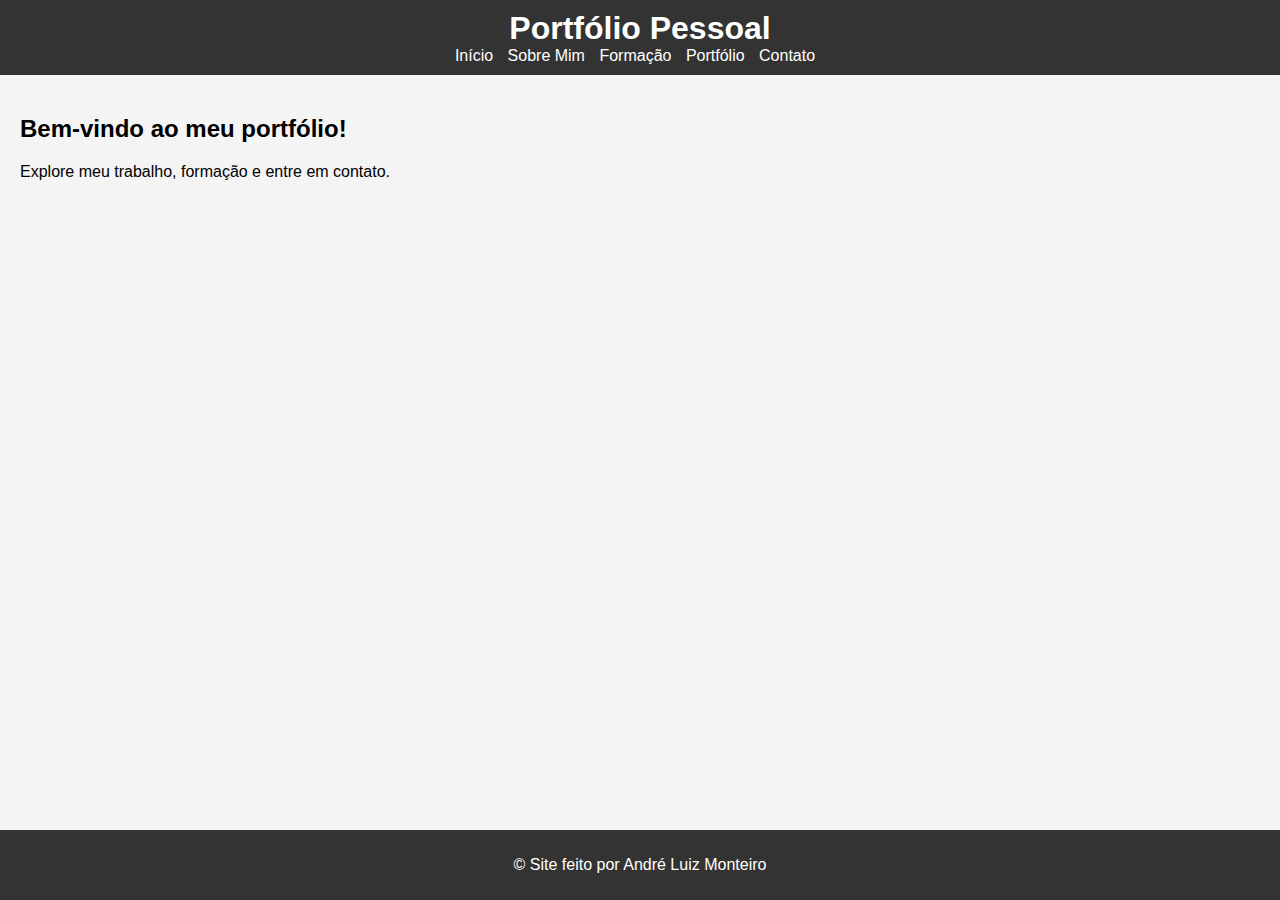
<file: index.html>
<!DOCTYPE html>
<html lang="pt-BR">
<head>
    <meta charset="UTF-8">
    <meta name="viewport" content="width=device-width, initial-scale=1.0">
    <title>Portfólio Pessoal</title>
    <link rel="stylesheet" href="style.css">
</head>
<body>
    <header>
        <h1>Portfólio Pessoal</h1>
        <nav>
            <ul>
                <li><a href="index.html">Início</a></li>
                <li><a href="about.html">Sobre Mim</a></li>
                <li><a href="education.html">Formação</a></li>
                <li><a href="portfolio.html">Portfólio</a></li>
                <li><a href="contact.html">Contato</a></li>
            </ul>
        </nav>
    </header>
    <main>
        <h2>Bem-vindo ao meu portfólio!</h2>
        <p>Explore meu trabalho, formação e entre em contato.</p>
    </main>
    <footer>
        <p>&copy; Site feito por André Luiz Monteiro</p>
    </footer>
</body>
</html>
</file>
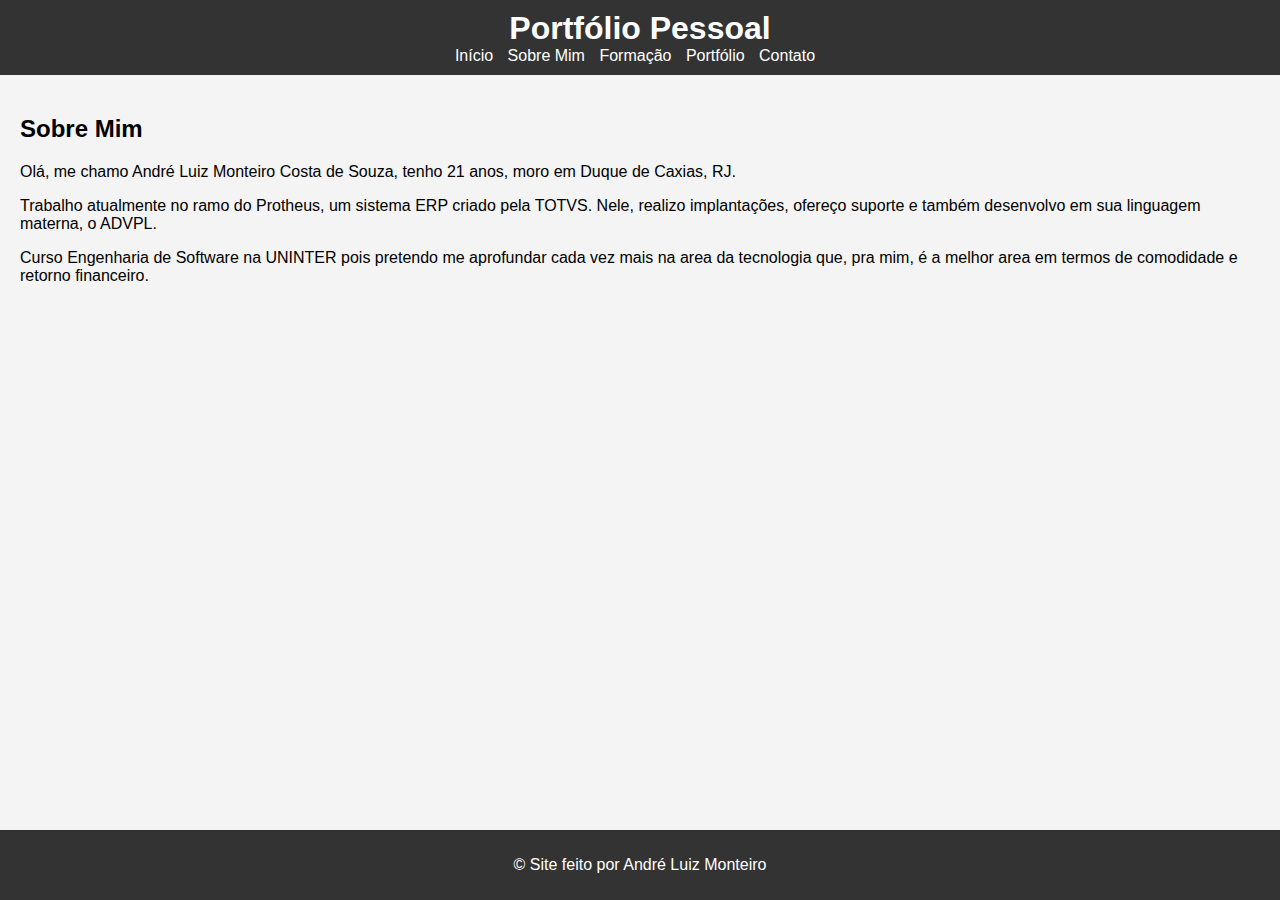
<file: about.html>
<!DOCTYPE html>
<html lang="pt-BR">
<head>
    <meta charset="UTF-8">
    <meta name="viewport" content="width=device-width, initial-scale=1.0">
    <title>Sobre Mim</title>
    <link rel="stylesheet" href="style.css">
</head>
<body>
    <header>
        <h1>Portfólio Pessoal</h1>
        <nav>
            <ul>
                <li><a href="index.html">Início</a></li>
                <li><a href="about.html">Sobre Mim</a></li>
                <li><a href="education.html">Formação</a></li>
                <li><a href="portfolio.html">Portfólio</a></li>
                <li><a href="contact.html">Contato</a></li>
            </ul>
        </nav>
    </header>
    <main>
        <h2>Sobre Mim</h2>
        <p>Olá, me chamo André Luiz Monteiro Costa de Souza, tenho 21 anos, moro em Duque de Caxias, RJ.</p>
        <p>Trabalho atualmente no ramo do Protheus, um sistema ERP criado pela TOTVS. Nele, realizo implantações, ofereço suporte e também desenvolvo em sua linguagem materna, o ADVPL.</p>
        <p>Curso Engenharia de Software na UNINTER pois pretendo me aprofundar cada vez mais na area da tecnologia que, pra mim, é a melhor area em termos de comodidade e retorno financeiro.</p>
    </main>
    <footer>
        <p>&copy; Site feito por André Luiz Monteiro</p>
    </footer>
</body>
</html>
</file>
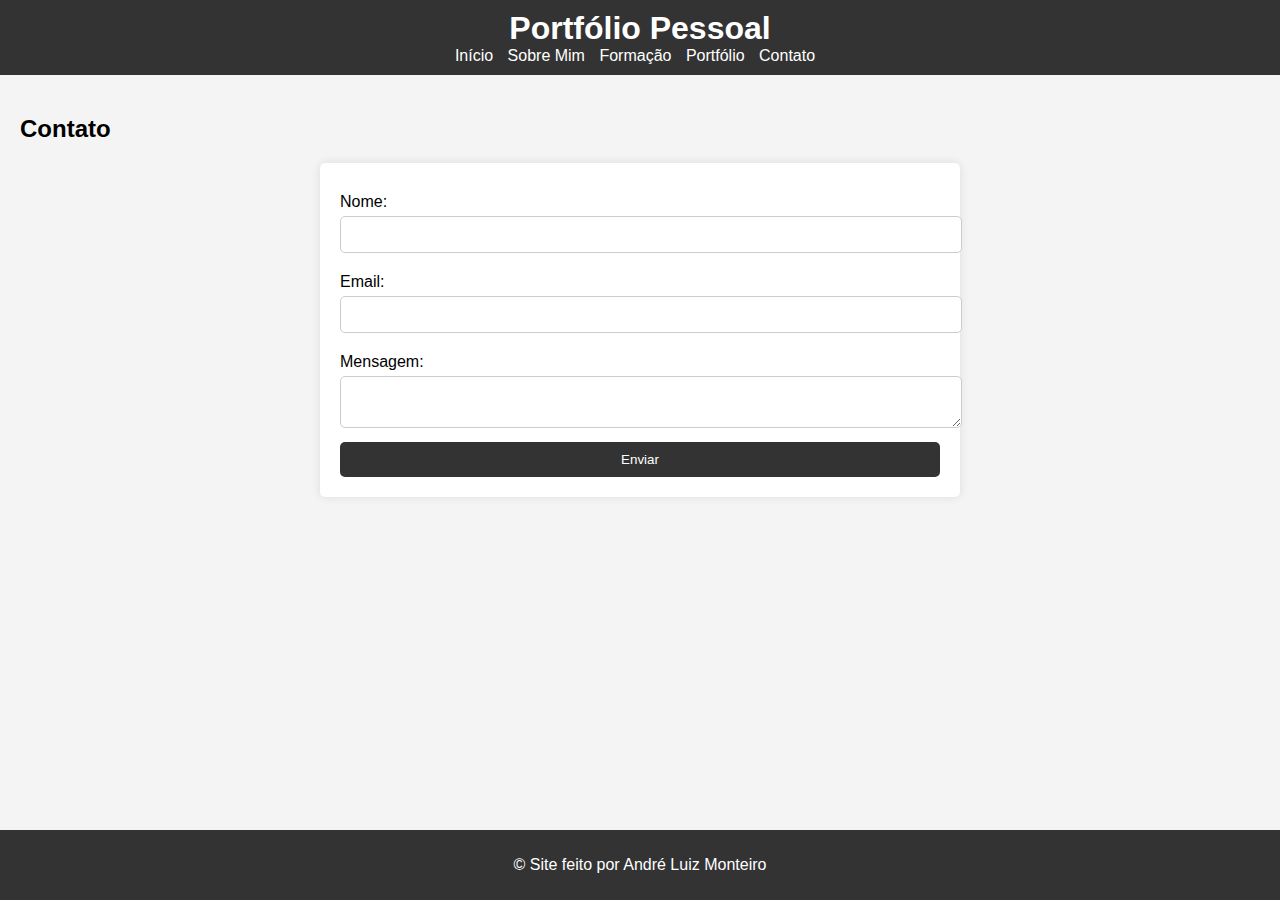
<file: contact.html>
<!DOCTYPE html>
<html lang="pt-BR">
<head>
    <meta charset="UTF-8">
    <meta name="viewport" content="width=device-width, initial-scale=1.0">
    <title>Contato</title>
    <link rel="stylesheet" href="style.css">
</head>
<body>
    <header>
        <h1>Portfólio Pessoal</h1>
        <nav>
            <ul>
                <li><a href="index.html">Início</a></li>
                <li><a href="about.html">Sobre Mim</a></li>
                <li><a href="education.html">Formação</a></li>
                <li><a href="portfolio.html">Portfólio</a></li>
                <li><a href="contact.html">Contato</a></li>
            </ul>
        </nav>
    </header>
    <main>
        <h2>Contato</h2>
        <form action="#" method="post">
            <label for="name">Nome:</label>
            <input type="text" id="name" name="name" required>
            <label for="email">Email:</label>
            <input type="email" id="email" name="email" required>
            <label for="message">Mensagem:</label>
            <textarea id="message" name="message" required></textarea>
            <button type="submit">Enviar</button>
        </form>
    </main>
    <footer>
        <p>&copy; Site feito por André Luiz Monteiro</p>
    </footer>
</body>
</html>
</file>
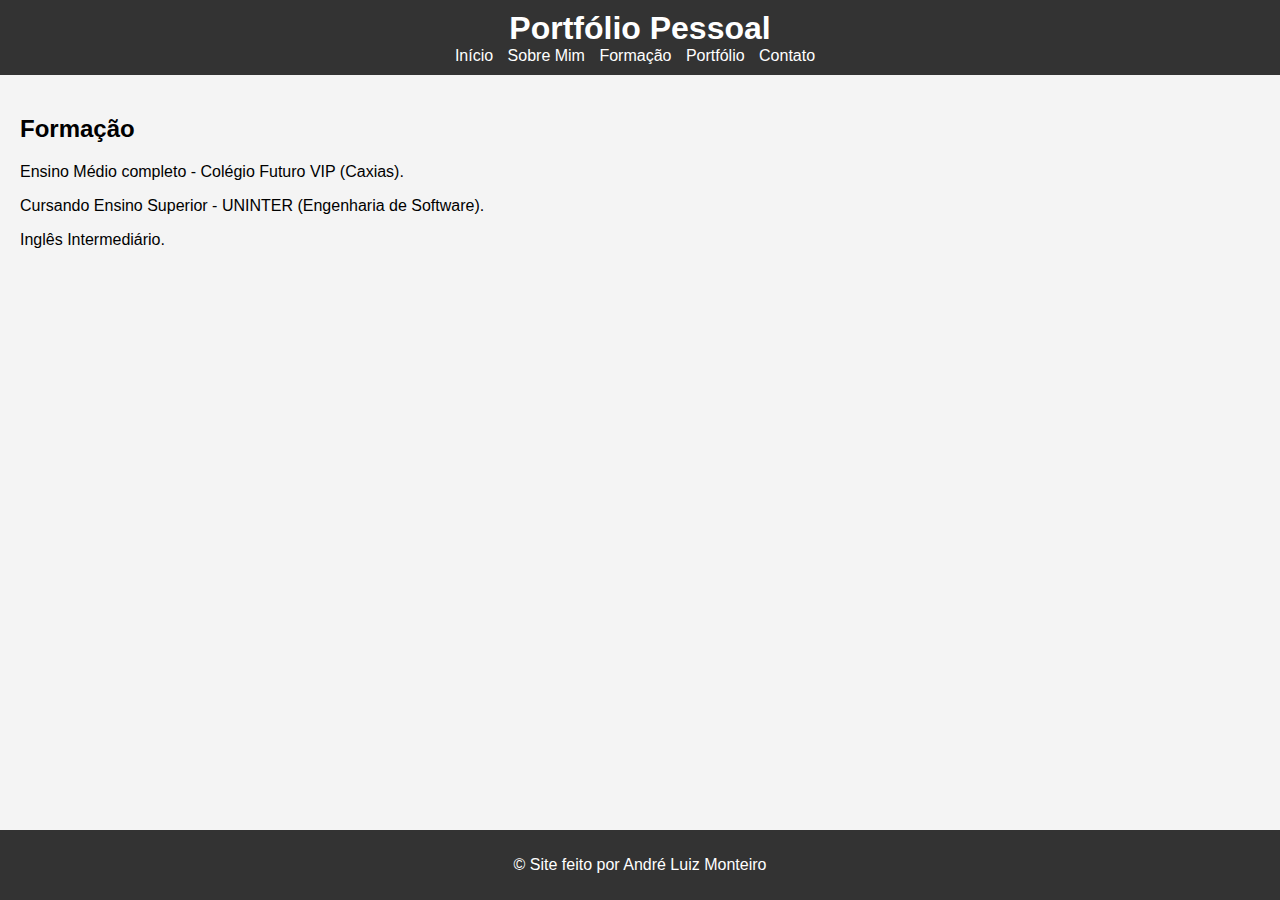
<file: education.html>
<!DOCTYPE html>
<html lang="pt-BR">
<head>
    <meta charset="UTF-8">
    <meta name="viewport" content="width=device-width, initial-scale=1.0">
    <title>Formação</title>
    <link rel="stylesheet" href="style.css">
</head>
<body>
    <header>
        <h1>Portfólio Pessoal</h1>
        <nav>
            <ul>
                <li><a href="index.html">Início</a></li>
                <li><a href="about.html">Sobre Mim</a></li>
                <li><a href="education.html">Formação</a></li>
                <li><a href="portfolio.html">Portfólio</a></li>
                <li><a href="contact.html">Contato</a></li>
            </ul>
        </nav>
    </header>
    <main>
        <h2>Formação</h2>
        <p>Ensino Médio completo - Colégio Futuro VIP (Caxias).</p>
        <p>Cursando Ensino Superior - UNINTER (Engenharia de Software).</p>
        <p>Inglês Intermediário.</p>
    </main>
    <footer>
        <p>&copy; Site feito por André Luiz Monteiro</p>
    </footer>
</body>
</html>
</file>
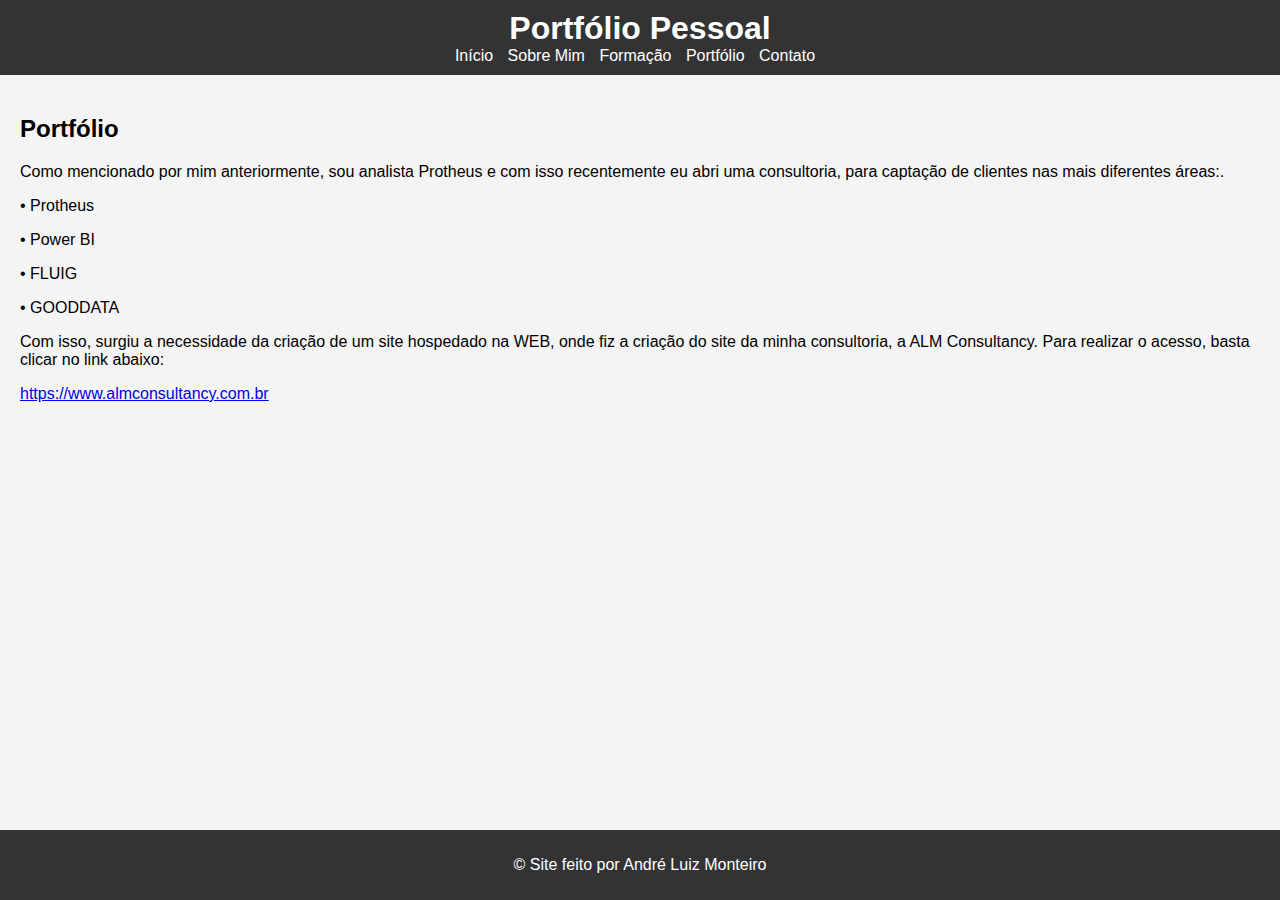
<file: portfolio.html>
<!DOCTYPE html>
<html lang="pt-BR">
<head>
    <meta charset="UTF-8">
    <meta name="viewport" content="width=device-width, initial-scale=1.0">
    <title>Portfólio</title>
    <link rel="stylesheet" href="style.css">
</head>
<body>
    <header>
        <h1>Portfólio Pessoal</h1>
        <nav>
            <ul>
                <li><a href="index.html">Início</a></li>
                <li><a href="about.html">Sobre Mim</a></li>
                <li><a href="education.html">Formação</a></li>
                <li><a href="portfolio.html">Portfólio</a></li>
                <li><a href="contact.html">Contato</a></li>
            </ul>
        </nav>
    </header>
    <main>
        <h2>Portfólio</h2>
        <p>Como mencionado por mim anteriormente, sou analista Protheus e com isso recentemente eu abri uma consultoria, para captação de clientes nas mais diferentes áreas:.</p>
        <p>	&bull; Protheus</p>
        <p>	&bull; Power BI</p>
        <p>	&bull; FLUIG</p>
        <p>	&bull; GOODDATA</p>

        <p>Com isso, surgiu a necessidade da criação de um site hospedado na WEB, onde fiz a criação do site da minha consultoria, a ALM Consultancy. Para realizar o acesso, basta clicar no link abaixo:</p>
        <p> <a href="https://www.almconsultancy.com.br">https://www.almconsultancy.com.br</a> </p>
    </main>
    <footer>
        <p>&copy; Site feito por André Luiz Monteiro</p>
    </footer>
</body>
</html>
</file>
<file: style.css>
body {
    font-family: Arial, sans-serif;
    margin: 0;
    padding: 0;
    background-color: #f4f4f4;
}

header {
    background-color: #333;
    color: #fff;
    padding: 10px 0;
    text-align: center;
}

header h1 {
    margin: 0;
}

nav ul {
    list-style-type: none;
    margin: 0;
    padding: 0;
}

nav ul li {
    display: inline;
    margin-right: 10px;
}

nav ul li a {
    color: #fff;
    text-decoration: none;
}

main {
    padding: 20px;
}

footer {
    text-align: center;
    padding: 10px 0;
    background-color: #333;
    color: #fff;
    position: fixed;
    bottom: 0;
    width: 100%;
}

form {
    max-width: 600px;
    margin: 0 auto;
    padding: 20px;
    background-color: #fff;
    border-radius: 5px;
    box-shadow: 0 0 10px rgba(0, 0, 0, 0.1);
}

form label {
    display: block;
    margin: 10px 0 5px;
}

form input, form textarea {
    width: 100%;
    padding: 10px;
    margin-bottom: 10px;
    border: 1px solid #ccc;
    border-radius: 5px;
}

form button {
    display: block;
    width: 100%;
    padding: 10px;
    background-color: #333;
    color: #fff;
    border: none;
    border-radius: 5px;
    cursor: pointer;
}

form button:hover {
    background-color: #555;
}
</file>
